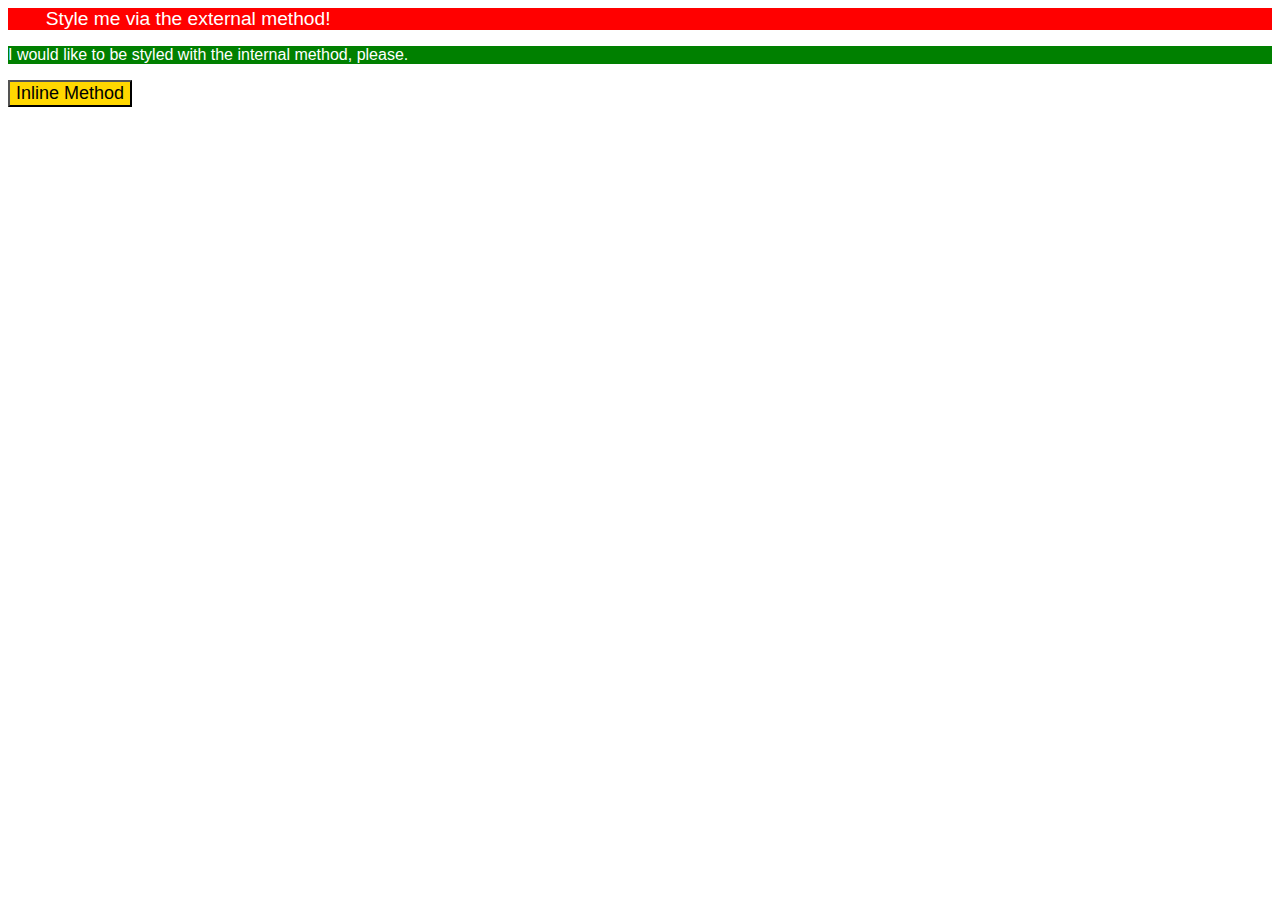
<file: foundations/01-css-methods/index.html>
<!DOCTYPE html>
<html lang="en">
  <head>
    <meta charset="UTF-8">
    <meta http-equiv="X-UA-Compatible" content="IE=edge">
    <meta name="viewport" content="width=device-width, initial-scale=1.0">
    <title>Methods for Adding CSS</title>
    <link rel="stylesheet" href="styles.css">
    <style>
      p {
        background-color: green;
        color: white;
        font-size: medium;
      }
    </style>
  </head>
  <body>
    <div>Style me via the external method!</div>
    <p>I would like to be styled with the internal method, please.</p>
    <button style="background-color: gold; color: black; font-size: large;">Inline Method</button>
  </body>
</html>
</file>
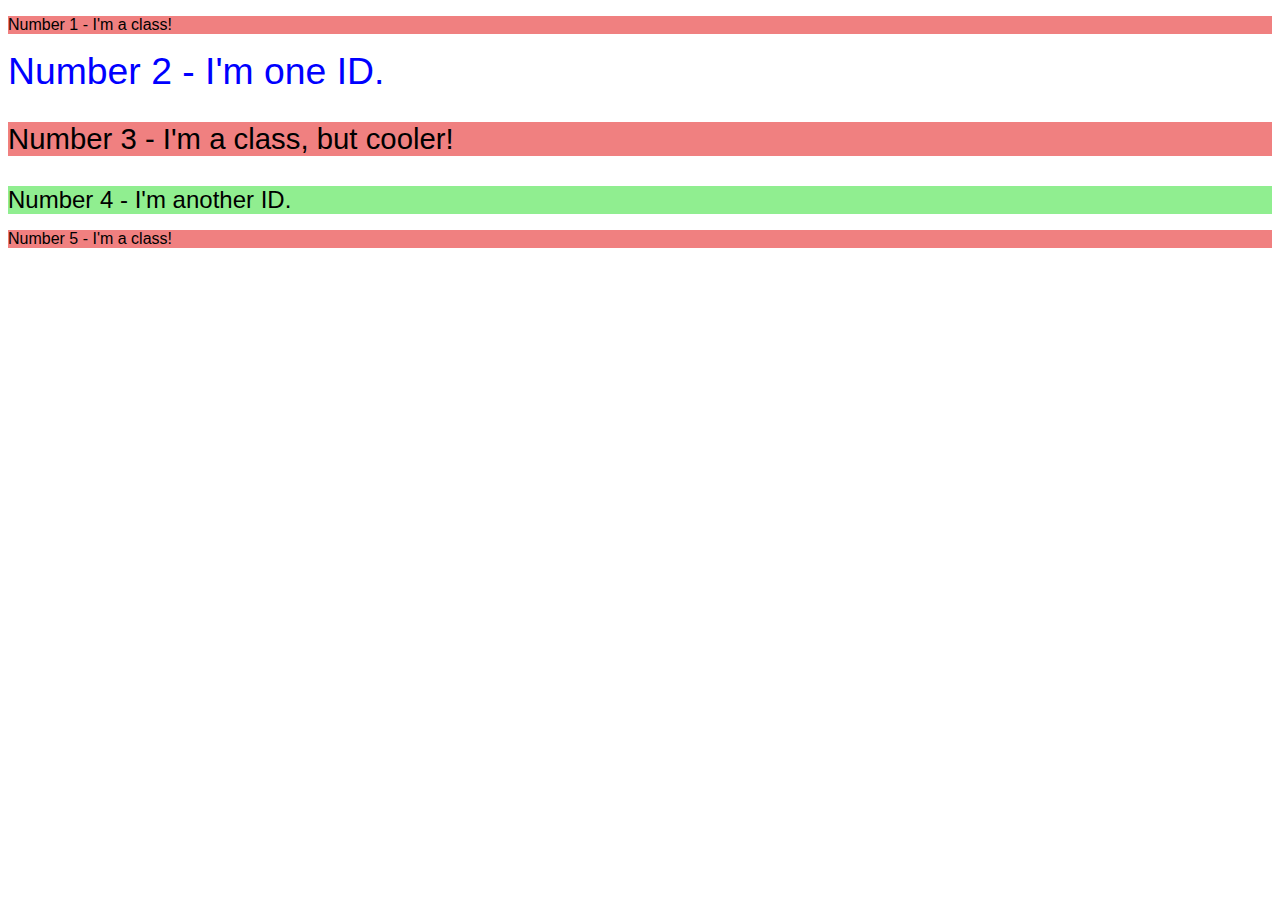
<file: foundations/02-class-id-selectors/index.html>
<!DOCTYPE html>
<html lang="en">
  <head>
    <meta charset="UTF-8">
    <meta http-equiv="X-UA-Compatible" content="IE=edge">
    <meta name="viewport" content="width=device-width, initial-scale=1.0">
    <title>Class and ID Selectors</title>
    <link rel="stylesheet" href="style.css">
  </head>
  <body>
    <p class="one">Number 1 - I'm a class!</p>
    <div id="two">Number 2 - I'm one ID.</div>
    <p class="three">Number 3 - I'm a class, but cooler!</p>
    <div id="four">Number 4 - I'm another ID.</div>
    <p class="one">Number 5 - I'm a class!</p>
  </body>
</html>
</file>
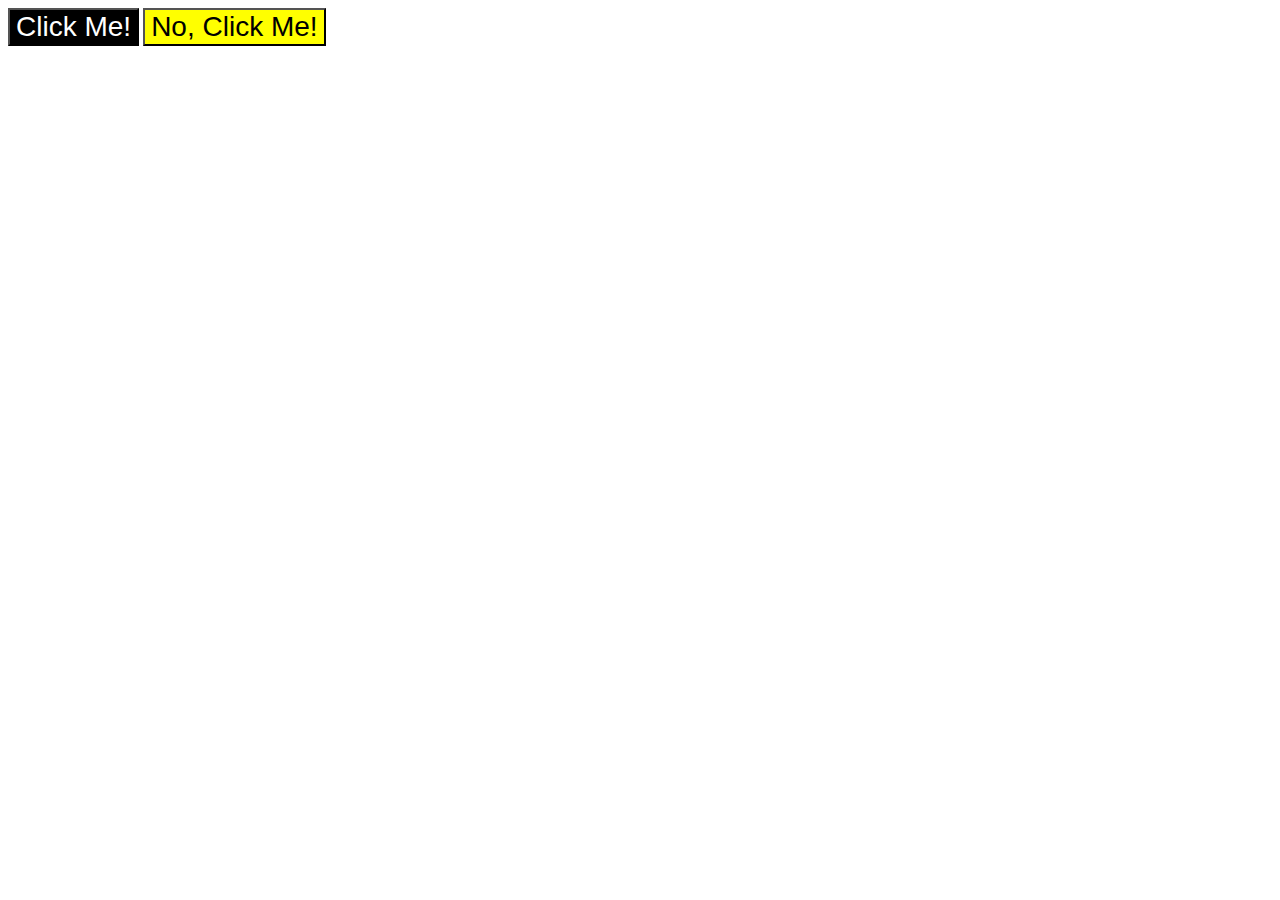
<file: foundations/03-grouping-selectors/index.html>
<!DOCTYPE html>
<html lang="en">
  <head>
    <meta charset="UTF-8">
    <meta http-equiv="X-UA-Compatible" content="IE=edge">
    <meta name="viewport" content="width=device-width, initial-scale=1.0">
    <title>Grouping Selectors</title>
    <link rel="stylesheet" href="style.css">
  </head>
  <body>
    <button class="btn">Click Me!</button>
    <button class="btn btn-no">No, Click Me!</button>
  </body>
</html>
</file>
<file: foundations/01-css-methods/styles.css>
* {
    font-family: Arial, Helvetica, sans-serif;
}

div {
    background-color: red;
    color: white;
    font-size: larger;
    text-indent: 1cm;
}
</file>
<file: foundations/02-class-id-selectors/style.css>
* {
    font-family: Arial, Helvetica, sans-serif;
}

#two {
    font-size: 28pt;
    color:blue
}

#four {
    font-size: 18pt;
    font-style: bold;
    background-color: lightgreen;
}

.one, .three {
    background-color: lightcoral;
    color: black;
}

.one {
    font-size: 12pt;
}

.three {
    font-size: 22pt;
}
</file>
<file: foundations/03-grouping-selectors/style.css>
.btn {
    font-size: 28px;
    font-family: Helvetica, Times New Roman, sans-serif;
    background-color: black;
    color: white;
}

.btn-no {
    background-color: yellow;
    color: black;
}
</file>
